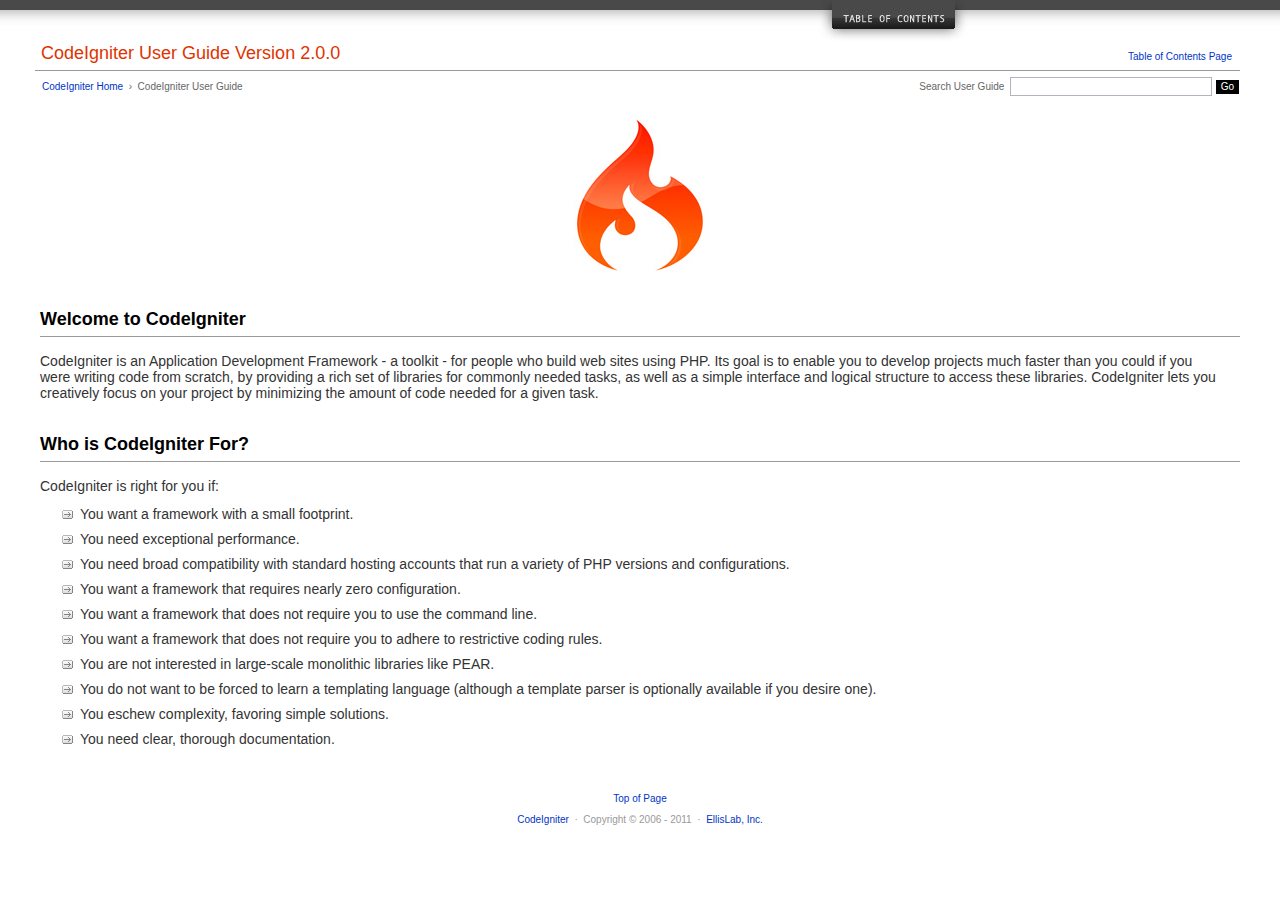
<file: ListMagnetHTML/user_guide/index.html>
<!DOCTYPE html PUBLIC "-//W3C//DTD XHTML 1.0 Transitional//EN" "http://www.w3.org/TR/xhtml1/DTD/xhtml1-transitional.dtd">
<html xmlns="http://www.w3.org/1999/xhtml" xml:lang="en" lang="en">
<head>

<meta http-equiv="Content-Type" content="text/html; charset=utf-8" />
<title>Welcome to CodeIgniter : CodeIgniter User Guide</title>

<style type='text/css' media='all'>@import url('userguide.css');</style>
<link rel='stylesheet' type='text/css' media='all' href='userguide.css' />

<script type="text/javascript" src="nav/nav.js"></script>
<script type="text/javascript" src="nav/prototype.lite.js"></script>
<script type="text/javascript" src="nav/moo.fx.js"></script>
<script type="text/javascript" src="nav/user_guide_menu.js"></script>

<meta http-equiv='expires' content='-1' />
<meta http-equiv= 'pragma' content='no-cache' />
<meta name='robots' content='all' />
<meta name='author' content='ExpressionEngine Dev Team' />
<meta name='description' content='CodeIgniter User Guide' />

</head>
<body>

<!-- START NAVIGATION -->
<div id="nav"><div id="nav_inner"><script type="text/javascript">create_menu('null');</script></div></div>
<div id="nav2"><a name="top"></a><a href="javascript:void(0);" onclick="myHeight.toggle();"><img src="images/nav_toggle_darker.jpg" width="154" height="43" border="0" title="Toggle Table of Contents" alt="Toggle Table of Contents" /></a></div>
<div id="masthead">
<table cellpadding="0" cellspacing="0" border="0" style="width:100%">
<tr>
<td><h1>CodeIgniter User Guide Version 2.0.0</h1></td>
<td id="breadcrumb_right"><a href="toc.html">Table of Contents Page</a></td>
</tr>
</table>
</div>
<!-- END NAVIGATION -->


<table cellpadding="0" cellspacing="0" border="0" style="width:100%">
<tr>
<td id="breadcrumb">
<a href="http://codeigniter.com/">CodeIgniter Home</a> &nbsp;&#8250;&nbsp; CodeIgniter User Guide
</td>
<td id="searchbox"><form method="get" action="http://www.google.com/search"><input type="hidden" name="as_sitesearch" id="as_sitesearch" value="codeigniter.com/user_guide/" />Search User Guide&nbsp; <input type="text" class="input" style="width:200px;" name="q" id="q" size="31" maxlength="255" value="" />&nbsp;<input type="submit" class="submit" name="sa" value="Go" /></form></td>
</tr>
</table>



<br clear="all" />

<div class="center"><img src="images/ci_logo_flame.jpg" width="150" height="164" border="0" alt="CodeIgniter" /></div>


<!-- START CONTENT -->
<div id="content">



<h2>Welcome to CodeIgniter</h2>

<p>CodeIgniter is an Application Development Framework - a toolkit - for people who build web sites using PHP.
Its goal is to enable you to develop projects much faster than you could if you were writing code
from scratch, by providing a rich set of libraries for commonly needed tasks, as well as a simple interface and
logical structure to access these libraries. CodeIgniter lets you creatively focus on your project by
minimizing the amount of code needed for a given task.</p>


<h2>Who is CodeIgniter For?</h2>

<p>CodeIgniter is right for you if:</p>

<ul>
<li>You want a framework with a small footprint.</li>
<li>You need exceptional performance.</li>
<li>You need broad compatibility with standard hosting accounts that run a variety of PHP versions and configurations.</li>
<li>You want a framework that requires nearly zero configuration.</li>
<li>You want a framework that does not require you to use the command line.</li>
<li>You want a framework that does not require you to adhere to restrictive coding rules.</li>
<li>You are not interested in large-scale monolithic libraries like PEAR.</li>
<li>You do not want to be forced to learn a templating language (although a template parser is optionally available if you desire one).</li>
<li>You eschew complexity, favoring simple solutions.</li>
<li>You need clear, thorough documentation.</li>
</ul>


</div>
<!-- END CONTENT -->


<div id="footer">
<p><a href="#top">Top of Page</a></p>
<p><a href="http://codeigniter.com">CodeIgniter</a> &nbsp;&middot;&nbsp; Copyright &#169; 2006 - 2011 &nbsp;&middot;&nbsp; <a href="http://ellislab.com/">EllisLab, Inc.</a></p>
</div>



</body>
</html>
</file>
<file: ListMagnetHTML/user_guide/userguide.css>
body {
 margin: 0;
 padding: 0;
 font-family: Lucida Grande, Verdana, Geneva, Sans-serif;
 font-size: 14px;
 color: #333;
 background-color: #fff;
}

a {
 color: #0134c5;
 background-color: transparent;
 text-decoration: none;
 font-weight: normal;
 outline-style: none;
}
a:visited {
 color: #0134c5;
 background-color: transparent;
 text-decoration: none;
 outline-style: none;
}
a:hover {
 color: #000;
 text-decoration: none;
 background-color: transparent;
 outline-style: none;
}

#breadcrumb {
 float: left;
 background-color: transparent;
 margin: 10px 0 0 42px;
 padding: 0;
 font-size: 10px;
 color: #666;
}
#breadcrumb_right {
 float: right;
 width: 175px;
 background-color: transparent;
 padding: 8px 8px 3px 0;
 text-align: right;
 font-size: 10px;
 color: #666;
}
#nav {
 background-color: #494949;
 margin: 0;
 padding: 0;
}
#nav2 {
 background: #fff url(images/nav_bg_darker.jpg) repeat-x left top;
 padding: 0 310px 0 0;
 margin: 0;
 text-align: right;
}
#nav_inner {
 background-color: transparent;
 padding: 8px 12px 0 20px;
 margin: 0;
 font-family: Lucida Grande, Verdana, Geneva, Sans-serif;
 font-size: 11px;
}

#nav_inner h3 {
 font-size: 12px;
 color: #fff;
 margin: 0;
 padding: 0;
}

#nav_inner .td_sep {
 background: transparent url(images/nav_separator_darker.jpg) repeat-y left top;
 width: 25%;
 padding: 0 0 0 20px;
}
#nav_inner .td {
 width: 25%;
}
#nav_inner p {
 color: #eee;
 background-color: transparent;
 padding:0;
 margin: 0 0 10px 0;
}
#nav_inner ul {
 list-style-image: url(images/arrow.gif);
 padding: 0 0 0 18px;
 margin: 8px 0 12px 0;
}
#nav_inner li {
 padding: 0;
 margin: 0 0 4px 0;
}

#nav_inner a {
 color: #eee;
 background-color: transparent;
 text-decoration: none;
 font-weight: normal;
 outline-style: none;
}

#nav_inner a:visited {
 color: #eee;
 background-color: transparent;
 text-decoration: none;
 outline-style: none;
}

#nav_inner a:hover {
 color: #ccc;
 text-decoration: none;
 background-color: transparent;
 outline-style: none;
}

#masthead {
 margin: 0 40px 0 35px;
 padding: 0 0 0 6px;
 border-bottom: 1px solid #999;
}

#masthead h1 {
background-color: transparent;
color: #e13300;
font-size: 18px;
font-weight: normal;
margin: 0;
padding: 0 0 6px 0;
}

#searchbox {
 background-color: transparent;
 padding: 6px 40px 0 0;
 text-align: right;
 font-size: 10px;
 color: #666;
}

#img_welcome {
 border-bottom: 1px solid #D0D0D0;
 margin: 0 40px 0 40px;
 padding: 0;
 text-align: center;
}

#content {
 margin: 20px 40px 0 40px;
 padding: 0;
}

#content p {
 margin: 12px 20px 12px 0;
}

#content h1 {
color: #e13300;
border-bottom: 1px solid #666;
background-color: transparent;
font-weight: normal;
font-size: 24px;
margin: 0 0 20px 0;
padding: 3px 0 7px 3px;
}

#content h2 {
 background-color: transparent;
 border-bottom: 1px solid #999;
 color: #000;
 font-size: 18px;
 font-weight: bold;
 margin: 28px 0 16px 0;
 padding: 5px 0 6px 0;
}

#content h3 {
 background-color: transparent;
 color: #333;
 font-size: 16px;
 font-weight: bold;
 margin: 16px 0 15px 0;
 padding: 0 0 0 0;
}

#content h4 {
 background-color: transparent;
 color: #444;
 font-size: 14px;
 font-weight: bold;
 margin: 22px 0 0 0;
 padding: 0 0 0 0;
}

#content img {
 margin: auto;
 padding: 0;
}

#content code {
 font-family: Monaco, Verdana, Sans-serif;
 font-size: 12px;
 background-color: #f9f9f9;
 border: 1px solid #D0D0D0;
 color: #002166;
 display: block;
 margin: 14px 0 14px 0;
 padding: 12px 10px 12px 10px;
}

#content pre {
 font-family: Monaco, Verdana, Sans-serif;
 font-size: 12px;
 background-color: #f9f9f9;
 border: 1px solid #D0D0D0;
 color: #002166;
 display: block;
 margin: 14px 0 14px 0;
 padding: 12px 10px 12px 10px;
}

#content .path {
 background-color: #EBF3EC;
 border: 1px solid #99BC99;
 color: #005702;
 text-align: center;
 margin: 0 0 14px 0;
 padding: 5px 10px 5px 8px;
}

#content dfn {
 font-family: Lucida Grande, Verdana, Geneva, Sans-serif;
 color: #00620C;
 font-weight: bold;
 font-style: normal;
}
#content var {
 font-family: Lucida Grande, Verdana, Geneva, Sans-serif;
 color: #8F5B00;
 font-weight: bold;
 font-style: normal;
}
#content samp {
 font-family: Lucida Grande, Verdana, Geneva, Sans-serif;
 color: #480091;
 font-weight: bold;
 font-style: normal;
}
#content kbd {
 font-family: Lucida Grande, Verdana, Geneva, Sans-serif;
 color: #A70000;
 font-weight: bold;
 font-style: normal;
}

#content ul {
 list-style-image: url(images/arrow.gif);
 margin: 10px 0 12px 0;
}

li.reactor {
 list-style-image: url(images/reactor-bullet.png);
}
#content li {
 margin-bottom: 9px;
}

#content li p {
 margin-left: 0;
 margin-right: 0;
}

#content .tableborder {
 border: 1px solid #999;
}
#content th {
 font-weight: bold;
 text-align: left;
 font-size: 12px;
 background-color: #666;
 color: #fff;
 padding: 4px;
}

#content .td {
 font-weight: normal;
 font-size: 12px;
 padding: 6px;
 background-color: #f3f3f3;
}

#content .tdpackage {
 font-weight: normal;
 font-size: 12px;
}

#content .important {
 background: #FBE6F2;
 border: 1px solid #D893A1;
 color: #333;
 margin: 10px 0 5px 0;
 padding: 10px;
}

#content .important p {
 margin: 6px 0 8px 0;
 padding: 0;
}

#content .important .leftpad {
 margin: 6px 0 8px 0;
 padding-left: 20px;
}

#content .critical {
 background: #FBE6F2;
 border: 1px solid #E68F8F;
 color: #333;
 margin: 10px 0 5px 0;
 padding: 10px;
}

#content .critical p {
 margin: 5px 0 6px 0;
 padding: 0;
}


#footer {
background-color: transparent;
font-size: 10px;
padding: 16px 0 15px 0;
margin: 20px 0 0 0;
text-align: center;
}

#footer p {
 font-size: 10px;
 color: #999;
 text-align: center;
}
#footer address {
 font-style: normal;
}

.center {
 text-align: center;
}

img {
 padding:0;
 border: 0;
 margin: 0;
}

.nopad {
 padding:0;
 border: 0;
 margin: 0;
}


form {
 margin: 0;
 padding: 0;
}

.input {
 font-family: Lucida Grande, Verdana, Geneva, Sans-serif;
 font-size: 11px;
 color: #333;
 border: 1px solid #B3B4BD;
 width: 100%;
 font-size: 11px;
 height: 1.5em;
 padding: 0;
 margin: 0;
}

.textarea {
 font-family: Lucida Grande, Verdana, Geneva, Sans-serif;
 font-size: 14px;
 color: #143270;
 background-color: #f9f9f9;
 border: 1px solid #B3B4BD;
 width: 100%;
 padding: 6px;
 margin: 0;
}

.select {
 background-color: #fff;
 font-size:  11px;
 font-weight: normal;
 color: #333;
 padding: 0;
 margin: 0 0 3px 0;
}

.checkbox {
 background-color: transparent;
 padding: 0;
 border: 0;
}

.submit {
 background-color: #000;
 color: #fff;
 font-weight: normal;
 font-size: 10px;
 border: 1px solid #fff;
 margin: 0;
 padding: 1px 5px 2px 5px;
}
</file>
